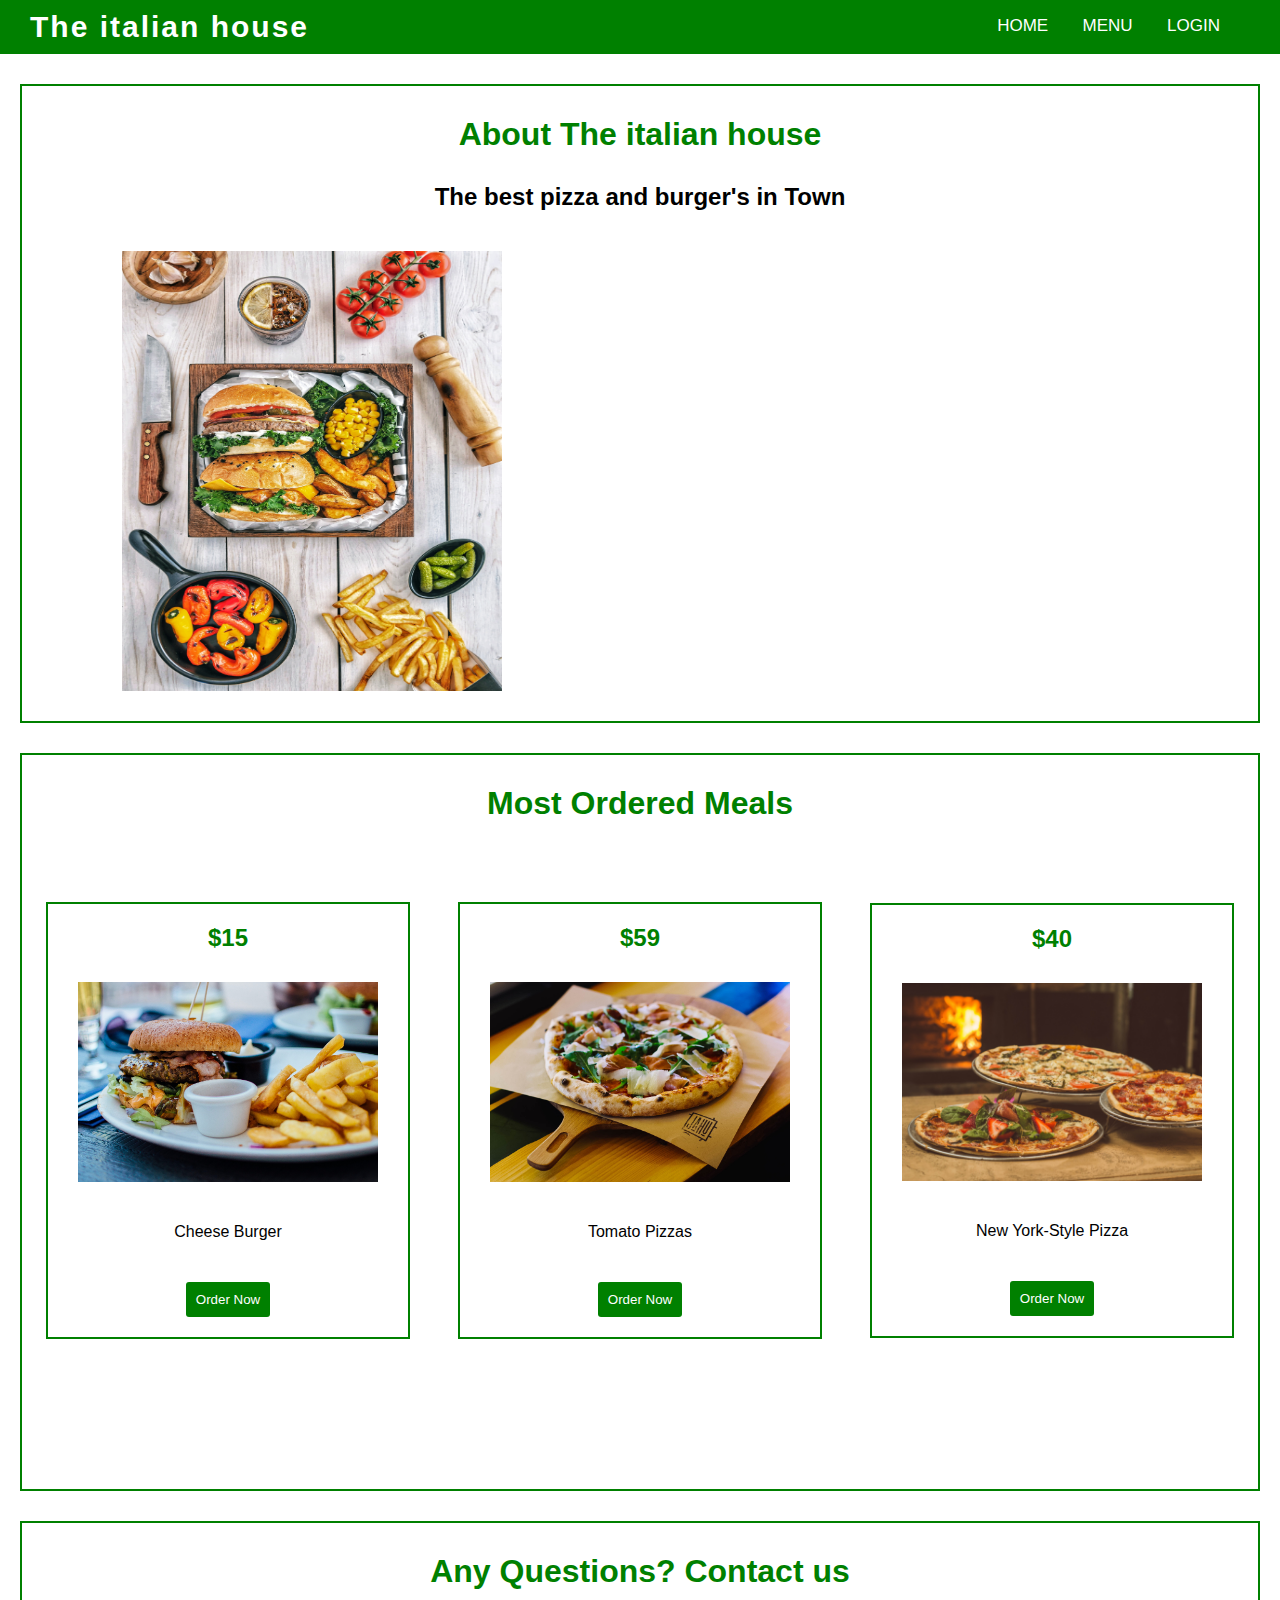
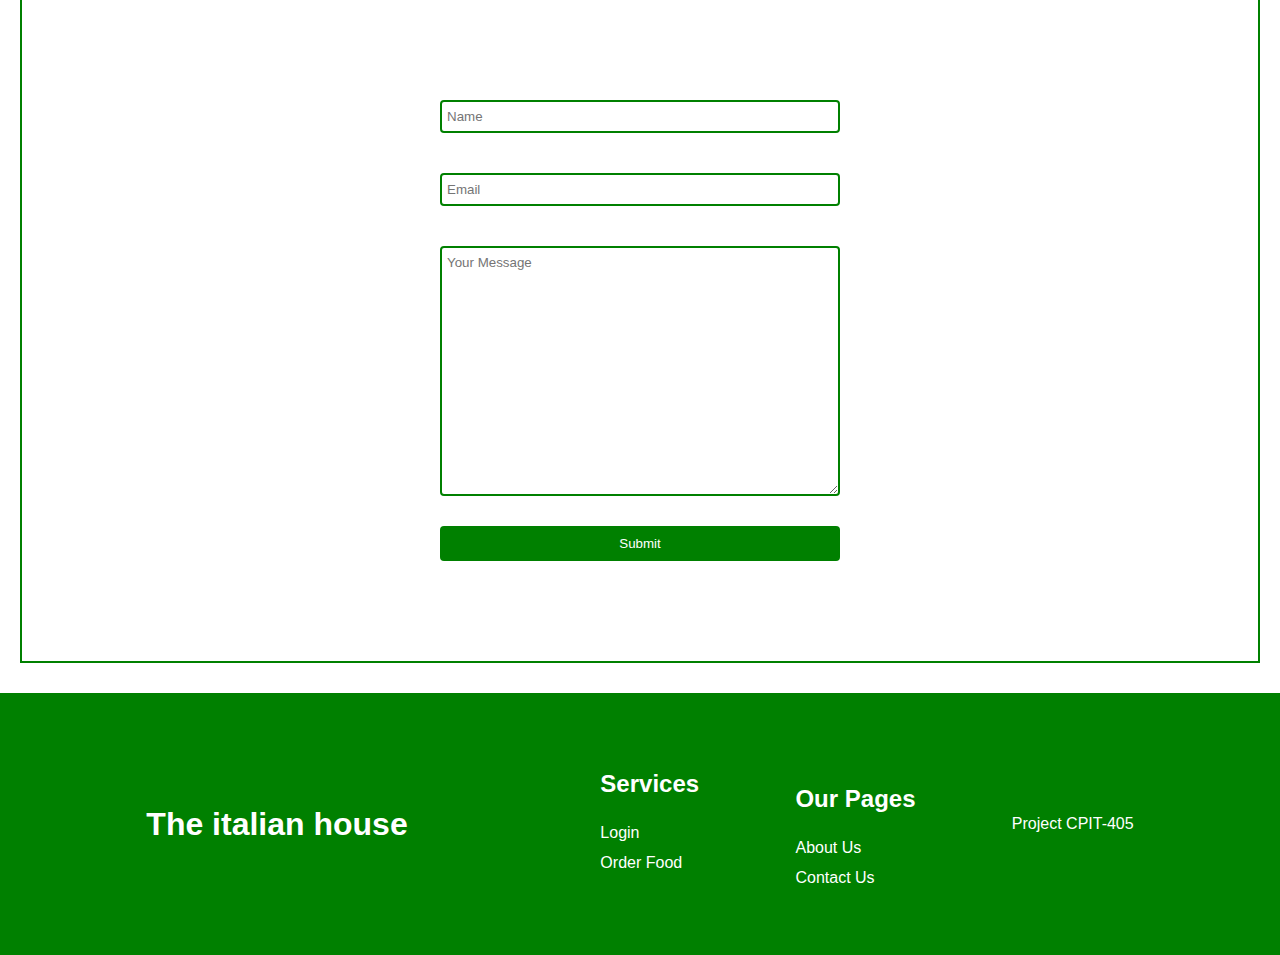
<file: index.html>
<html>

<head>
   <title>Home</title>
   <link rel="stylesheet" href="index.css">
</head>

<body>

   <div class="nav">
      <div class="logo">
         <h2>The italian house</h2>
      </div>

      <div class="navlinks">
         <ul>
            <li><a class="naveborder" href="index.html">Home</a></li>
            <li><a class="naveborder" href="menu.html">Menu</a></li>
            <li><a class="naveborder" href="login.html">Login</a></li>
         </ul>

      </div>

   </div>
   

   <div class="container2">
      <h1> About The italian house</h1>
      <h2>The best pizza and burger's in Town</h2>
      <img class="pizza" src="images/pizza.jpg" width="500px" height="500px">
      <div class="Aboutmyfood">
         
      </div>
   </div>
   

   <div class="container3">
      <h1> Most Ordered Meals</h1>



      <div class="combos">

         <div class="combo1">
            <h2> $15 </h2>
            <img src="images/combo1.jpg" width="300px" style="margin:30px 0 30px 0">
            <ul>
               <li> Cheese Burger</li>
               
               <button class="buy"><a href="menu.html">Order Now</a></button>

            </ul>

         </div>

         <div class="combo2">
            <h2> $59 </h2>
            <img src="images/combo2.jpg" width="300px" style="margin:30px 0 30px 0">
            <ul>
               <li> Tomato Pizzas</li>
               
               <button class="buy"><a href="menu.html">Order Now</a></button>

            </ul>
         </div>

         <div class="combo3">
            <h2> $40 </h2>
            <img src="images/pizza3.jpg" width="300px" style="margin:30px 0 30px 0">  
            <ul>
               <li>New York-Style Pizza</li>
               <button class="buy"><a href="menu.html">Order Now</a></button>

            </ul>
         </div>
      </div>

   </div>

   <div class="contact">
      <h1> Any Questions? Contact us </h1>
      <div class="form">
         <input type="text" placeholder="Name" id="Name" required>
         <input type="email" placeholder="Email" id="Email" required>
         <textarea placeholder="Your Message" id="text-area" rows="5" cols="10" required></textarea>

         <button class="query"><a href="">Submit</a></button>
      </div>


   </div>
   <div class="footer">
      <div class="footer1">
         <h1> The italian house </h1>
      </div>
      <br>
      <br>
      <br>
      <br>
      <br>
      <br>
      <br>
      <br>
      <br>

      <div class="footer2">
         <h2>Services</h2>
         <ul>
            <li><a href="login.html">Login</a></li>
            <li><a href="menu.html">Order Food</a></li>
            
      </div>
      <div class="footer3">
         <h2>Our Pages</h2>
         <ul>
            <li><a href="index.html">About Us</a></li>
            <li><a href="">Contact Us</a></li>
      </div>

      <div class="credit">
         <p>Project CPIT-405</p>
      </div>
   </div>
   
</body>

</html>
</file>
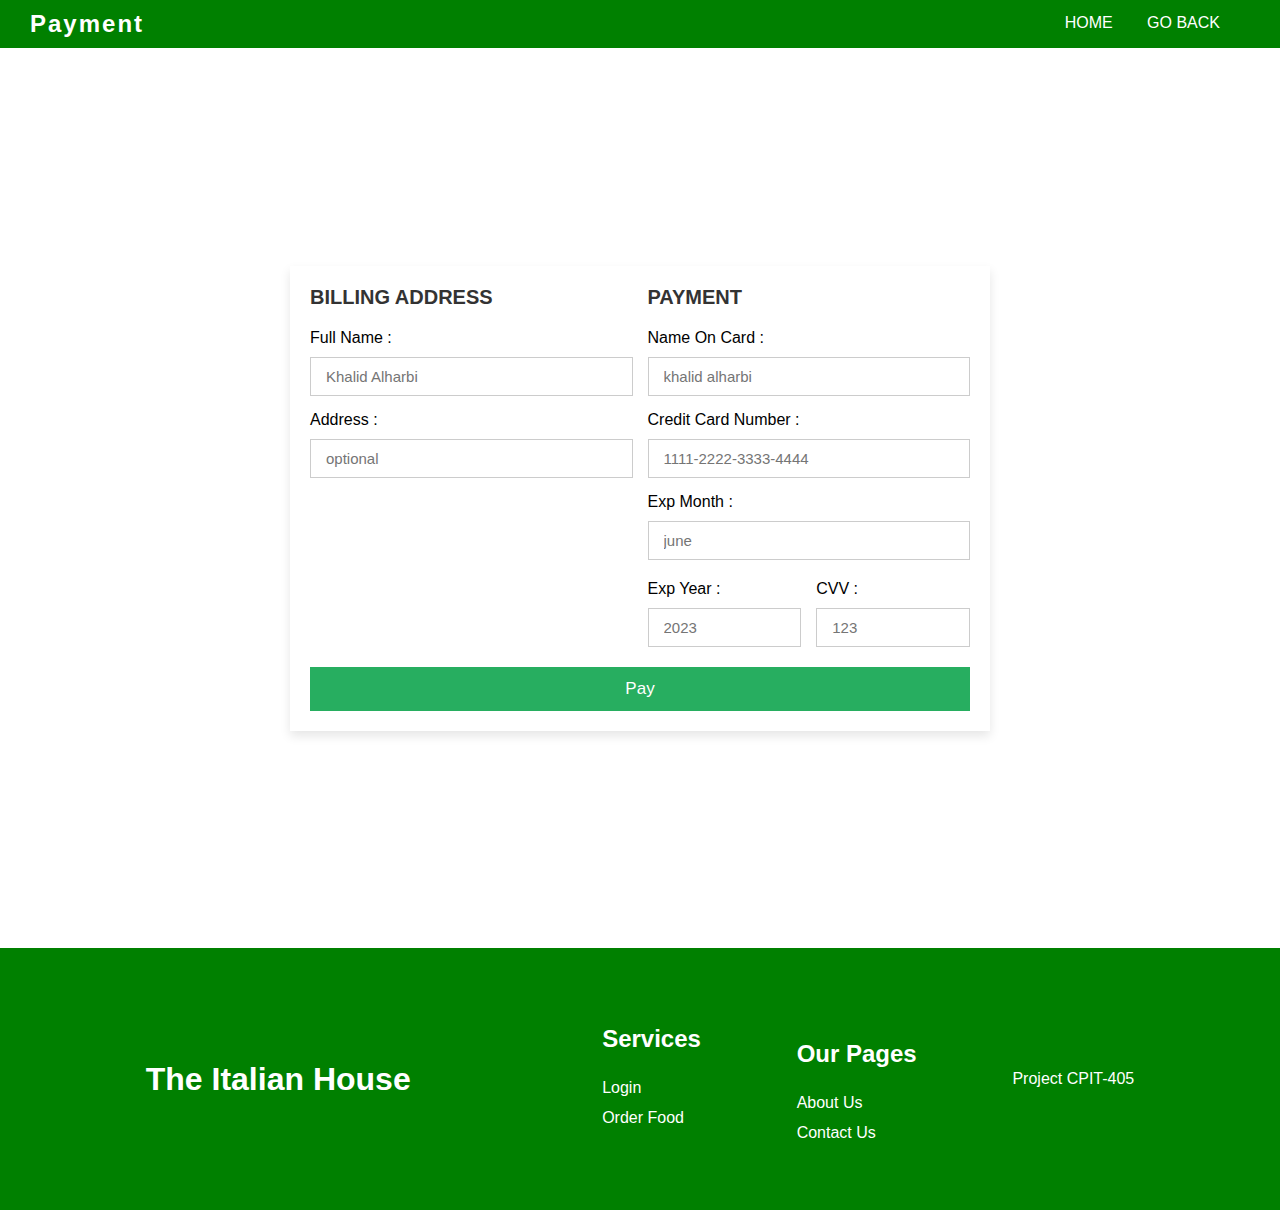
<file: payment.html>
<!DOCTYPE html>
<html lang="en">

<head>
    <meta charset="UTF-8">
    <meta http-equiv="X-UA-Compatible" content="IE=edge">
    <meta name="viewport" content="width=device-width, initial-scale=1.0">
    <title>Payment</title>
    <link rel="stylesheet" href="payment.css">
</head>

<body>
    <div class="nav">
        <div class="logo">
            <h2>Payment</h2>
        </div>

        <div class="navlinks">
            <ul>
                <li><a class="naveborder" href="index.html">Home</a></li>
                <li><a class="naveborder" href="menu.html">Go Back</a></li>
            </ul>
        </div>
    </div>
    <div class="container">

        <form action="index.html" onsubmit="purchase()">

            <div class="row">

                <div class="col">

                    <h3 class="title">billing address</h3>

                    <div class="inputBox">
                        <span>full name :</span>
                        <input type="text" placeholder="Khalid Alharbi" required>
                    </div>
                    <div class="inputBox">
                        <span>Address :</span>
                        <input type="text" placeholder="optional">
                    </div>



                </div>

                <div class="col">

                    <h3 class="title">payment</h3>
                    <div class="inputBox">
                        <span>name on card :</span>
                        <input type="text" placeholder="khalid alharbi" required>
                    </div>
                    <div class="inputBox">
                        <span>credit card number :</span>
                        <input type="number" placeholder="1111-2222-3333-4444" required>
                    </div>
                    <div class="inputBox">
                        <span>exp month :</span>
                        <input type="text" placeholder="june" required>
                    </div>

                    <div class="flex">
                        <div class="inputBox">
                            <span>exp year :</span>
                            <input type="number" placeholder="2023" required>
                        </div>
                        <div class="inputBox">
                            <span>CVV :</span>
                            <input type="number" placeholder="123" required>
                        </div>
                    </div>


                </div>

            </div>

            <input type="submit" value="Pay"  class="submit-btn">

        </form>

    </div>

    <div class="footer">
        <div class="footer1">
           <h1> The italian house </h1>
        </div>
        <br>
        <br>
        <br>
        <br>
        <br>
        <br>
        <br>
        <br>
        <br>
  
        <div class="footer2">
           <h2>Services</h2>
           <ul>
              <li><a href="login.html">Login</a></li>
              <li><a href="menu.html">Order Food</a></li>
              
        </div>
        <div class="footer3">
           <h2>Our Pages</h2>
           <ul>
              <li><a href="index.html">About Us</a></li>
              <li><a href="">Contact Us</a></li>
        </div>
  
        <div class="credit">
           <p>Project CPIT-405</p>
        </div>
     </div>
    <script>
        function purchase() {
            alert("Thank you for your purchase");
        }

    </script>
</body>

</html>
</file>
<file: index.css>
*{
	box-sizing:border-box;
	padding:0;
	margin:0;
	font-family:arial;
	
}

.nav{
	background-color:green;
	color:white;
	display:flex;
	justify-content:space-between;
	align-items:center;
	
}

.logo {
    padding:10px 30px;
	letter-spacing:2px;
	font-size:20;
	cursor:pointer;

}
.navlinks{
	float:right;
	padding-right:30px;
	cursor:pointer;
	
	
}
.navlinks ul li{
	display:inline-block;
	padding-right:30px;
	cursor:pointer;
    
}

.navlinks ul li a{
	text-decoration:none;
	color:white;
	font-size:17;
	cursor:pointer;
	text-transform:uppercase;
	
}

.naveborder::after{
	content:'';
	width:0;
	height:2px;
	display:block;
	background-color:white;
	transition: width 0.3s ease;
	
}

.naveborder:hover::after{
	width:100%;
}

.container{
	/* background-image:linear-gradient(to top, rgba( 145, 146, 122, 0.62),rgba( 145, 146, 122, 0.62)),url("images/burger.jpg");
	background-size:cover;
    height:100%;
	height:695px; */
	text-align:center;
}
.container h1{
	padding-top:120px;
	color:white;
	font-size:60
}
.container p{
	color:white;
	padding-top:50px
}
.order a{
	color:white;
	text-decoration:none;
	font-weight:bold
	
}
.order{
	background-color:green;
	padding:15px 10px;
	border:none;
	font-size:15;
	border-radius:5px;
	margin-top:55px;
	transition:0.5s ease
   
}
.order:hover{
	padding:20px 20px;
}

.container2{
	margin:30px 20px;
	border:2px solid green;
}

.pizza{
	padding:30px 60px;
	margin:10px 0 0 40px;
}
.container2 h1{
	color:green;
	text-align:center;
	padding-top:30px;   
}
.container2 h2{
	color:black;
	text-align:center;
	padding-top:30px;   
}
.container2 h3{
	color:green
}
.aboutmyfood{
	display:flex;
	float:right;
	margin:50px 200px 0 0;
}

.container3{
	border:2px solid green;
	margin:30px 20px;
	padding-bottom:150px
	
}

.container3 h1{
	color:green;
	text-align:center;
	padding-top:30px;	
}
.combos{
	display:flex;
	align-items:center;
	justify-content:space-around;
	margin-top:80px
}
.combos h2{
	color:green;
}
 .combo1 ,.combo2, .combo3 {
	border:2px solid green;
	padding:20px 30px;
	text-align:center;
}
 .combos ul li{
	 list-style:none;
	 line-height:40px
 }
.buy{
	margin-top:30px;
	padding:10px 10px;
	border:none;
	border-radius:3px;
	background-color:green;
    transition:0.3s ease;	
}
.buy a{
	color:white;
	text-decoration:none;
	
}
.buy:hover{
	background-color:red;
}

.contact{
	
	border:2px solid green;
	margin:30px 20px;
	text-align:center;
}

.contact h1{
	padding-top:30px;
	color:green
}
.form{
	display:grid;
	align-items:center;
	justify-content:center;
	margin-top:50px;
	margin-bottom:50px;
	padding:50px
}
input[type=text]{
	margin:10px auto 30px auto;
	width:400px;
	padding:7px 5px;
	border:2px solid green;
	border-radius:4px
}
input[type=email]{
	margin:10px auto 30px auto;
	width:400px;
	padding:7px 5px;
	border:2px solid green;
	border-radius:4px
}
input[type=number]{
	margin:10px auto 30px auto;
	width:400px;
	padding:7px 5px;
	border:2px solid green;
	border-radius:4px
}
.form textarea{
	margin:10px auto 30px auto;
	width:400px;
	height:250px;
	padding:7px 5px;
	border:2px solid green;
	border-radius:4px
}
.query{
	padding:10px;
	background-color:green;
	border:none;
	border-radius:4px;
	transition:0.1s ease
}
.query a{
	color:white;
	text-decoration:none;
}

.query:hover{
	background-color:#E30B5D;
}

.footer{
	display:flex;
	padding:50px;
	align-items:center;
	background-color:green;
	justify-content:space-evenly;
	color:white;
	cursor:pointer;
}

.footer3{
	margin-top:30px
}

.footer2 ul{
	list-style:none;
	padding-top:20px
}
.footer2 ul li{
	line-height:30px
}
.footer3 ul{
	list-style:none;
	padding-top:20px
}
.footer3 ul li{
	line-height:30px;
}
.footer2 ul li a{
	text-decoration:none;
	color:white;
	transition:0.1s
}
.footer3 ul li a{
	text-decoration:none;
	color:white;
	transition:0.1s
}
.footer2 ul li a:hover{
	color:silver;
}
.footer3 ul li a:hover{
	color:silver;
}
</file>
<file: payment.css>
.nav{
	background-color:green;
	color:white;
	display:flex;
	justify-content:space-between;
	align-items:center;
	
}

.logo {
    padding:10px 30px;
	letter-spacing:2px;
	font-size:20;
	cursor:pointer;

}
.navlinks{
	float:right;
	padding-right:30px;
	cursor:pointer;
	
	
}
.navlinks ul li{
	display:inline-block;
	padding-right:30px;
	cursor:pointer;
    
}

.navlinks ul li a{
	text-decoration:none;
	color:white;
	font-size:17;
	cursor:pointer;
	text-transform:uppercase;
	
}

.naveborder::after{
	content:'';
	width:0;
	height:2px;
	display:block;
	background-color:white;
	transition: width 0.3s ease;
	
}

.naveborder:hover::after{
	width:100%;
}


/* ----------------------------------------------------- */

*{
	font-family: 'Poppins', sans-serif;
	margin:0; padding:0;
	box-sizing: border-box;
	outline: none; border:none;
	text-transform: capitalize;
	transition: all .2s linear;
  }
  
  .container{
	display: flex;
	justify-content: center;
	align-items: center;
	padding:25px;
	min-height: 100vh;
	background-color: white;
  }
  
  .container form{
	padding:20px;
	width:700px;
	background: #fff;
	box-shadow: 0 5px 10px rgba(0,0,0,.1);
  }
  
  .container form .row{
	display: flex;
	flex-wrap: wrap;
	gap:15px;
  }
  
  .container form .row .col{
	flex:1 1 250px;
  }
  
  .container form .row .col .title{
	font-size: 20px;
	color:#333;
	padding-bottom: 5px;
	text-transform: uppercase;
  }
  
  .container form .row .col .inputBox{
	margin:15px 0;
  }
  
  .container form .row .col .inputBox span{
	margin-bottom: 10px;
	display: block;
  }
  
  .container form .row .col .inputBox input{
	width: 100%;
	border:1px solid #ccc;
	padding:10px 15px;
	font-size: 15px;
	text-transform: none;
  }
  
  .container form .row .col .inputBox input:focus{
	border:1px solid #000;
  }
  
  .container form .row .col .flex{
	display: flex;
	gap:15px;
  }
  
  .container form .row .col .flex .inputBox{
	margin-top: 5px;
  }
  
  .container form .row .col .inputBox img{
	height: 34px;
	margin-top: 5px;
	filter: drop-shadow(0 0 1px #000);
  }
  
  .container form .submit-btn{
	width: 100%;
	padding:12px;
	font-size: 17px;
	background: #27ae60;
	color:#fff;
	margin-top: 5px;
	cursor: pointer;
  }
  
  .container form .submit-btn:hover{
	background: #2ecc71;
  }


  .footer{
	display:flex;
	padding:50px;
	align-items:center;
	background-color:green;
	justify-content:space-evenly;
	color:white;
	cursor:pointer;
}

.footer3{
	margin-top:30px
}

.footer2 ul{
	list-style:none;
	padding-top:20px
}
.footer2 ul li{
	line-height:30px
}
.footer3 ul{
	list-style:none;
	padding-top:20px
}
.footer3 ul li{
	line-height:30px;
}
.footer2 ul li a{
	text-decoration:none;
	color:white;
	transition:0.1s
}
.footer3 ul li a{
	text-decoration:none;
	color:white;
	transition:0.1s
}
.footer2 ul li a:hover{
	color:silver;
}
.footer3 ul li a:hover{
	color:silver;
}
</file>
